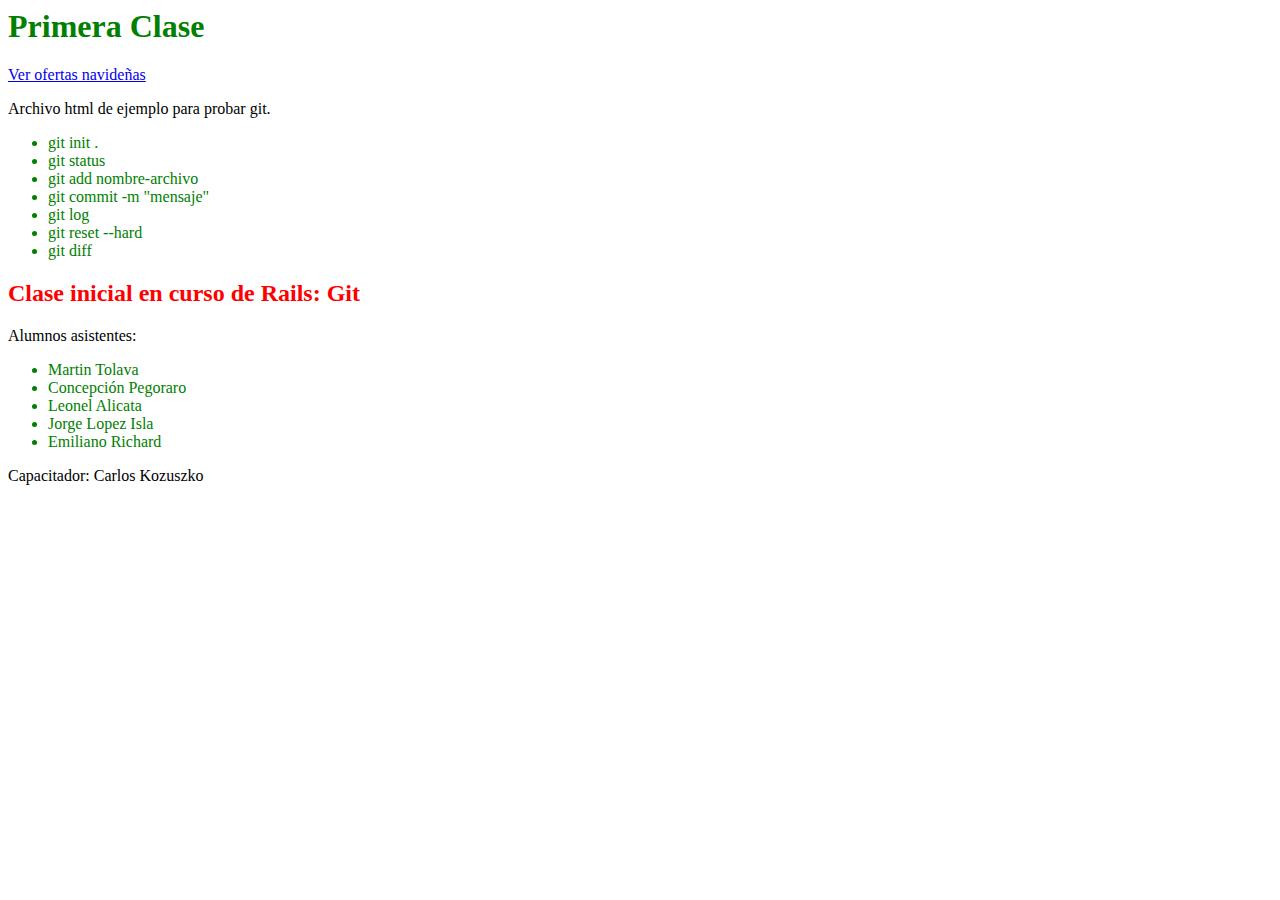
<file: index.html>
<html>
<head>
  <title>Documentacion de la primera clase - Te deseo una feliz navidad</title>
  <link rel="stylesheet" type="text/css" href="estilos.css">
</head>
<body>
  <h1>Primera Clase</h1>

  <a href="ofertas.html">Ver ofertas navideñas</a>

  <p>Archivo html de ejemplo para probar git.</p>

  <ul> 
    <li>git init .</li>
    <li>git status</li>
    <li>git add nombre-archivo</li>
    <li>git commit -m "mensaje"</li>
    <li>git log</li>
    <li>git reset --hard</li>
    <li>git diff</li>
  </ul>

  <h2>Clase inicial en curso de Rails: Git</h2>

  <p>Alumnos asistentes:</p>
  <ul>
    <li>Martin Tolava</li>
    <li>Concepción Pegoraro</li>
    <li>Leonel Alicata</li>
    <li>Jorge Lopez Isla</li>
    <li>Emiliano Richard</li>
  </ul>

  <p>Capacitador: Carlos Kozuszko</p>

</body>
</html>
</file>
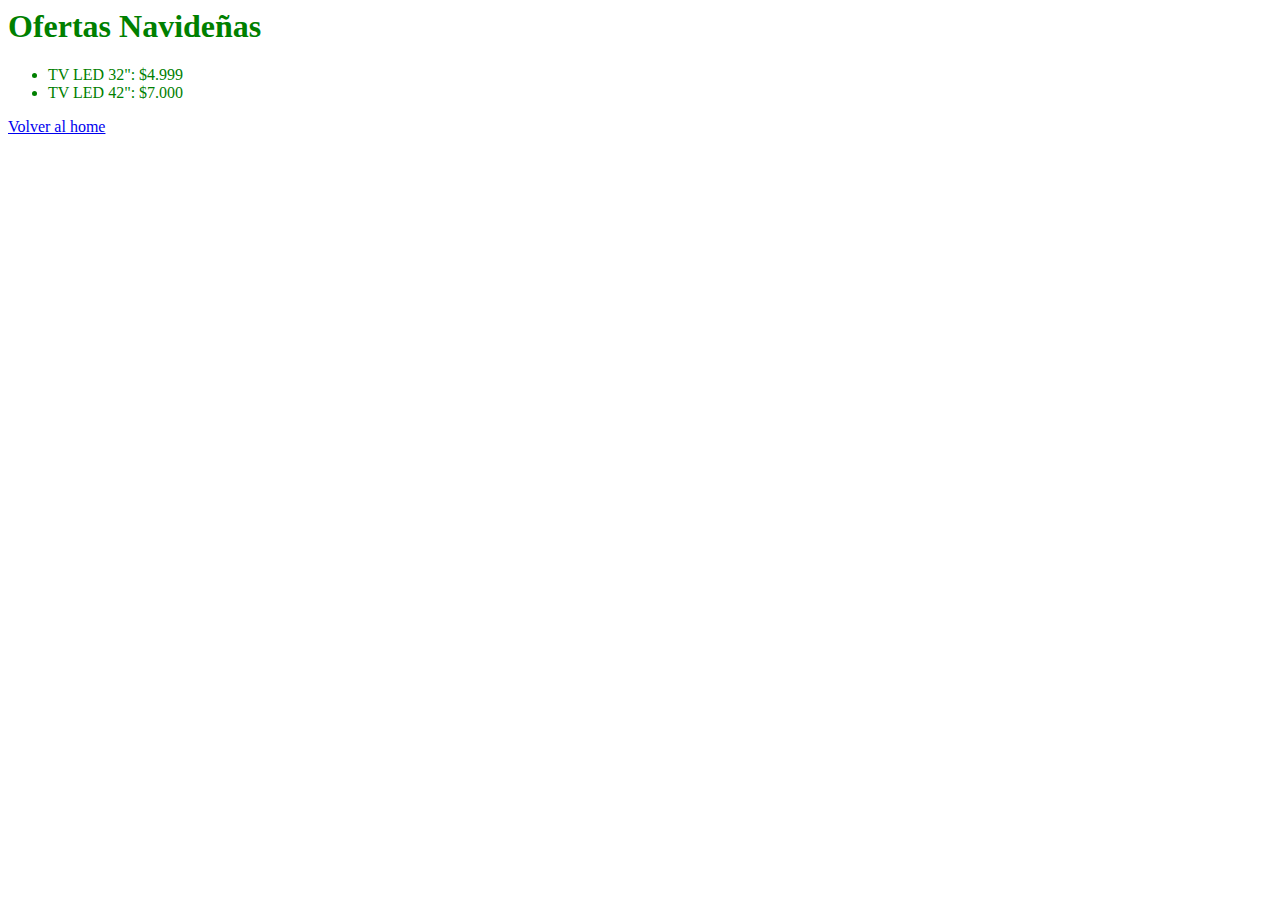
<file: ofertas.html>
<html>
<head>
  <title>Ofertas navideñas</title>
  <link rel="stylesheet" type="text/css" href="estilos.css">
</head>
<body>
  <h1>Ofertas Navideñas</h1>

  <ul>
    <li>TV LED 32": $4.999</li>
    <li>TV LED 42": $7.000</li>
  </ul>

  <a href="index.html">Volver al home</a>
</body>
</html>
</file>
<file: estilos.css>
h1 {
  color: green;
}

h2 {
  color: red;
}

ul li {
  color: green;
}
</file>
